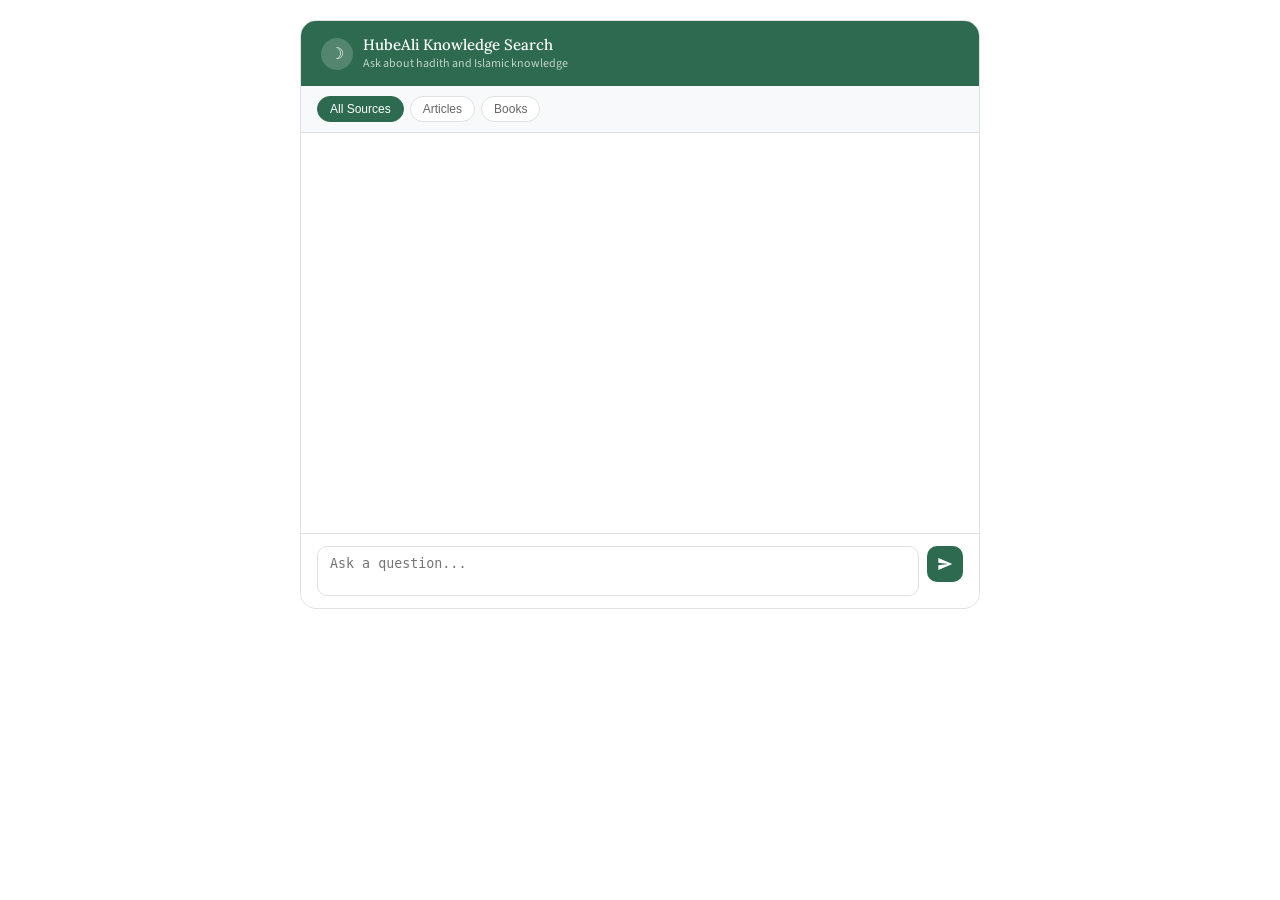
<file: templates/index.html>
<!DOCTYPE html>
<html lang="en">
<head>
    <meta charset="UTF-8">
    <title>HubeAli AI Chat</title>
    <link rel="stylesheet" href="/static/style.css">
</head>
<body>
<div id="ha-widget">
    <div id="ha-header">
        <div id="ha-header-icon">☽</div>
        <div>
            <div id="ha-header-title">HubeAli Knowledge Search</div>
            <div id="ha-header-sub">Ask about hadith and Islamic knowledge</div>
        </div>
    </div>
    <div id="ha-source-bar">
        <button class="ha-src-btn active" onclick="setSource(this,'all')">All Sources</button>
        <button class="ha-src-btn" onclick="setSource(this,'articles')">Articles</button>
        <button class="ha-src-btn" onclick="setSource(this,'books')">Books</button>
    </div>
    <div id="ha-messages">
        <!-- Messages will appear here -->
    </div>
    <div id="ha-input-area">
        <textarea id="ha-input" placeholder="Ask a question..." onkeydown="handleKey(event)"></textarea>
        <button id="ha-send" onclick="sendMsg()">
            <svg viewBox="0 0 24 24"><path d="M2.01 21L23 12 2.01 3 2 10l15 2-15 2z"/></svg>
        </button>
    </div>
</div>
<script src="/static/script.js"></script>
</body>
</html>
</file>
<file: static/style.css>
/* style.css */
@import url('https://fonts.googleapis.com/css2?family=Lora:wght@400;500&family=Source+Sans+3:wght@400;500&display=swap');

:root {
  --ha-gold: #C8963E;
  --ha-green: #2D6A4F;
  --ha-bg: #ffffff; /* Default background */
  --ha-surface: #f8f9fa; /* Default surface */
  --ha-border: #e0e0e0; /* Default border */
  --ha-text: #1a1a1a;
  --ha-muted: #666666;
  --ha-radius: 12px;
}

* { box-sizing: border-box; margin: 0; padding: 0; }

#ha-widget {
  font-family: 'Source Sans 3', sans-serif;
  font-size: 14px;
  color: var(--ha-text);
  border: 0.5px solid var(--ha-border);
  border-radius: 16px;
  overflow: hidden;
  max-width: 680px;
  margin: 20px auto;
}

#ha-header {
  background: var(--ha-green);
  padding: 14px 20px;
  display: flex;
  align-items: center;
  gap: 10px;
}

#ha-header-icon {
  width: 32px; height: 32px;
  border-radius: 50%;
  background: rgba(255,255,255,0.18);
  display: flex; align-items: center; justify-content: center;
  font-size: 16px;
  color: white;
}

#ha-header-title { color: #fff; font-weight: 500; font-size: 15px; font-family: 'Lora', serif; }
#ha-header-sub { color: rgba(255,255,255,0.7); font-size: 12px; margin-top: 1px; }

#ha-source-bar {
  background: var(--ha-surface);
  padding: 10px 16px;
  display: flex;
  gap: 6px;
  border-bottom: 0.5px solid var(--ha-border);
  flex-wrap: wrap;
}

.ha-src-btn {
  font-size: 12px;
  padding: 5px 12px;
  border-radius: 20px;
  border: 0.5px solid var(--ha-border);
  background: var(--ha-bg);
  color: var(--ha-muted);
  cursor: pointer;
  transition: all 0.15s;
}

.ha-src-btn.active {
  background: var(--ha-green);
  color: #fff;
  border-color: var(--ha-green);
}

#ha-messages {
  height: 400px;
  overflow-y: auto;
  padding: 16px;
  background: var(--ha-bg);
  display: flex;
  flex-direction: column;
  gap: 14px;
}

.ha-msg { display: flex; gap: 8px; align-items: flex-start; }
.ha-msg.user { flex-direction: row-reverse; }

.ha-avatar {
  width: 28px; height: 28px;
  border-radius: 50%;
  background: var(--ha-surface);
  border: 0.5px solid var(--ha-border);
  display: flex; align-items: center; justify-content: center;
  font-size: 12px; flex-shrink: 0;
}

.ha-msg.user .ha-avatar { background: var(--ha-green); color: #fff; }

.ha-bubble {
  max-width: 100%;
  padding: 10px 13px;
  border-radius: 12px;
  background: var(--ha-surface);
  border: 0.5px solid var(--ha-border);
  font-size: 13.5px;
  line-height: 1.6;
}

.ha-msg.user .ha-bubble {
  background: var(--ha-green);
  color: #fff;
  border-color: transparent;
}

.ha-label {
  font-size: 11px;
  padding: 2px 7px;
  border-radius: 10px;
  background: rgba(200,150,62,0.13);
  color: var(--ha-gold);
  display: inline-block;
  margin-bottom: 5px;
  font-weight: 500;
}

.ha-typing { display: flex; gap: 4px; padding: 6px 0; }
.ha-dot {
  width: 6px; height: 6px; border-radius: 50%;
  background: var(--ha-muted);
  animation: bounce 1.2s infinite;
}
.ha-dot:nth-child(2) { animation-delay: 0.2s; }
.ha-dot:nth-child(3) { animation-delay: 0.4s; }

@keyframes bounce {
  0%, 80%, 100% { transform: translateY(0); opacity: 0.4; }
  40% { transform: translateY(-5px); opacity: 1; }
}

#ha-input-area {
  padding: 12px 16px;
  background: var(--ha-bg);
  border-top: 0.5px solid var(--ha-border);
  display: flex; gap: 8px;
}

#ha-input {
  flex: 1;
  border: 0.5px solid var(--ha-border);
  border-radius: 10px;
  padding: 9px 12px;
  outline: none;
  resize: none;
}

#ha-send {
  width: 36px; height: 36px;
  border-radius: 10px;
  background: var(--ha-green);
  border: none;
  cursor: pointer;
  display: flex; align-items: center; justify-content: center;
}

#ha-send svg { width: 16px; height: 16px; fill: #fff; }
</file>
